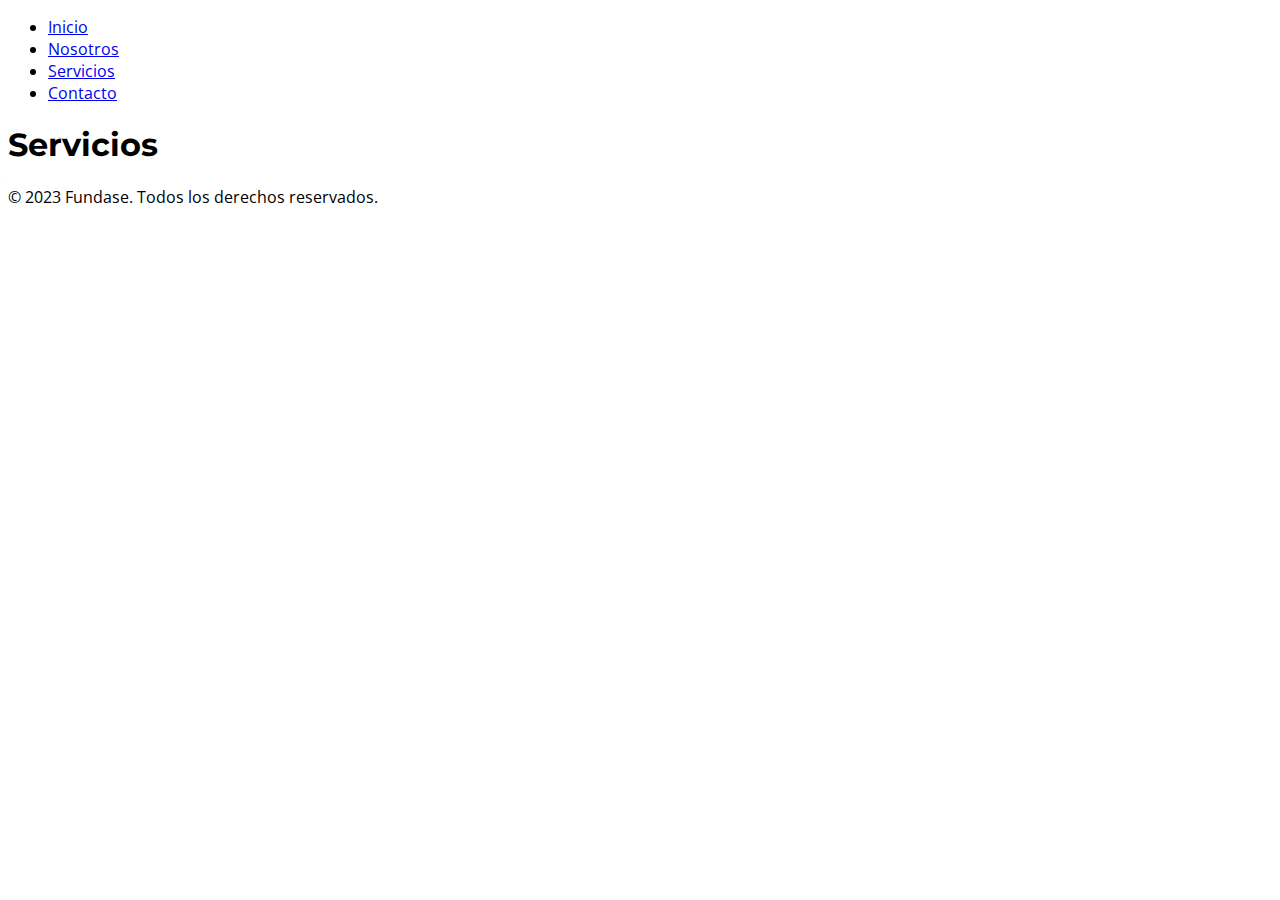
<file: Servicios.html>
<!DOCTYPE html>
<html lang="es">
<head>
    <meta charset="UTF-8">
    <meta name="viewport" content="width=device-width, initial-scale=1.0">
    <title>Servicios</title>
    <link rel="stylesheet" href="styles.css">
</head>
<body>
    <header>
        <nav>
            <ul>
                <li><a href="index.html">Inicio</a></li>
                <li><a href="nosotros.html">Nosotros</a></li>
                <li><a href="Servicios.html">Servicios</a></li>
                <li><a href="contacto.html">Contacto</a></li>
            </ul>
        </nav>
    </header>
    <main>
        <section class="hero">
            <h1>Servicios</h1>
        </section>
    </main>
    <footer>
        <p>&copy; 2023 Fundase. Todos los derechos reservados.</p>
    </footer>
</body>
</html>
</file>
<file: styles.css>
/* Importación de Fuentes */
@import url('https://fonts.googleapis.com/css2?family=Montserrat:wght@400;500;700&family=Open+Sans:wght@400;600&display=swap');

/* Estilos Generales */
body { 
    font-family: 'Open Sans', 'Gill Sans', sans-serif; 
}

h1, h2, h3, h4, h5, h6 { 
    font-family: 'Montserrat', sans-serif; 
}

/* --- Estilos compartidos y específicos --- */

/* Gradiente para Hero en Nosotros */
.bg-gradient-brand {
    background: linear-gradient(135deg, #19429f 0%, #0d2250 100%);
}

/* Bordes de fotos de equipo */
.team-border {
    border: 4px solid #50b0f3;
}

/* Overlay de la imagen principal en Inicio */
.hero-overlay {
    background: linear-gradient(rgba(17, 24, 39, 0.8), rgba(25, 66, 159, 0.8));
}

/* Fondos decorativos con SVG (Venezuela y Lara) */
.venezuela-bg {
    background-image: url("data:image/svg+xml,%3Csvg xmlns='http://www.w3.org/2000/svg' viewBox='0 0 550 450' fill='%2350b0f3' fill-opacity='0.1'%3E%3Cpath d='M397 76c-4 0-9 4-13 6-5 2-8 5-13 5-5 1-11-2-16-1-3 0-5 3-7 5-1 4 2 8 4 11 3 3 7 4 9 7 3 2 4 6 5 10 0 5-1 9-2 14-2 7-6 13-6 21 0 5 2 10 4 14 3 6 7 11 11 17 3 4 5 10 8 15 2 4 4 9 8 13 4 3 8 5 11 9 4 5 7 11 11 17 3 5 4 11 6 17 2 7 2 15 2 23l-3 18c-1 3-2 6-2 9 0 2 1 4 3 6l13 14c4 4 10 7 15 9 7 2 15 3 23 4l12 1c4 0 9-1 13-1 3 0 6 1 8 3 2 2 2 5 3 8 0 5-1 10-3 15-2 6-4 12-7 17-2 4-5 8-6 13-1 4 0 8 2 11 2 4 4 8 5 12 1 5 0 10-2 15-2 5-6 11-10 16l-10 11c-2 2-3 5-4 8l-2 10c0 4 2 7 4 11 3 5 8 9 12 14 3 4 5 9 6 14 1 5 0 10-1 15-2 9-5 18-9 26-2 4-4 8-6 12-2 3-3 7-4 11l-2 18c0 4-1 8-2 12-1 3-2 6-4 9-3 4-7 8-11 11-5 4-11 7-17 10-5 2-10 4-15 5-5 1-10 0-14-1-4-1-8-3-12-5-3-2-6-5-9-7-4-3-8-5-12-8-4-3-10-5-15-5-5 0-10 1-14 3-4 2-8 4-13 6-5 2-11 4-16 4-6 0-12-3-18-5-7-3-14-6-21-9-8-3-15-5-23-6-9-1-18-2-27-3l-26-1c-7 0-13 1-19 2-4 1-8 2-12 2-3 0-6-1-9-2-4-2-7-5-11-7-3-2-7-4-10-6-4-2-9-3-13-4-5-1-11-1-16-1l-18 2c-5 1-11 2-16 3-4 1-9 1-13 1-5 0-9-1-14-3-5-2-10-4-15-6l-15-7c-5-3-10-6-15-8-6-2-12-4-19-6l-13-3c-4-1-8-2-11-5-3-3-4-7-5-11 0-5 1-10 3-15-2-6 5-12 7-18 1-3 2-6 2-9 0-3-1-6-3-9l-9-10c-3-4-7-8-11-11-4-3-10-6-15-8-6-2-11-4-16-7-4-3-8-6-11-10-2-3-4-7-5-11 0-5 1-10 2-15 1-6 2-12 2-19 0-5-1-11-2-16-1-5-3-9-4-14 0-5 1-10 3-15-2-6 6-12 9-17 2-3 4-6 5-9 1-4 0-8-1-12 0-4-1-8-1-12 1-5 4-10 7-14 3-4 6-9 10-14 4-5 8-11 13-16 3-4 7-9 11-14 3-4 6-9 9-14 3-5 5-11 8-16 3-6 5-12 8-18 4-8 8-17 12-25 3-6 7-12 11-18 4-6 9-11 14-17 4-5 9-10 14-15 5-5 10-10 15-15 4-4 8-8 12-11l15-13c5-4 10-8 15-12 6-4 12-7 19-10 8-3 16-5 24-7 10-2 21-3 32-4h32c9 0 18 1 27 2 7 1 14 2 21 2 6 0 11-1 17-2 5-1 10-3 15-5 5-3 9-6 13-9l11-9c3-2 6-4 10-6z'/%3E%3C/svg%3E");
    background-repeat: no-repeat;
    background-position: center;
    background-size: contain;
}

.lara-bg {
    background-image: url("data:image/svg+xml,%3Csvg xmlns='http://www.w3.org/2000/svg' viewBox='0 0 400 300' fill='%2350b0f3' fill-opacity='0.15'%3E%3Cpath d='M80 50 L120 40 L180 35 L240 45 L300 60 L320 100 L310 150 L280 200 L220 240 L150 250 L100 230 L60 180 L50 120 L80 50'/%3E%3C/svg%3E");
    background-repeat: no-repeat;
    background-position: center;
    background-size: 80%;
}
</file>
